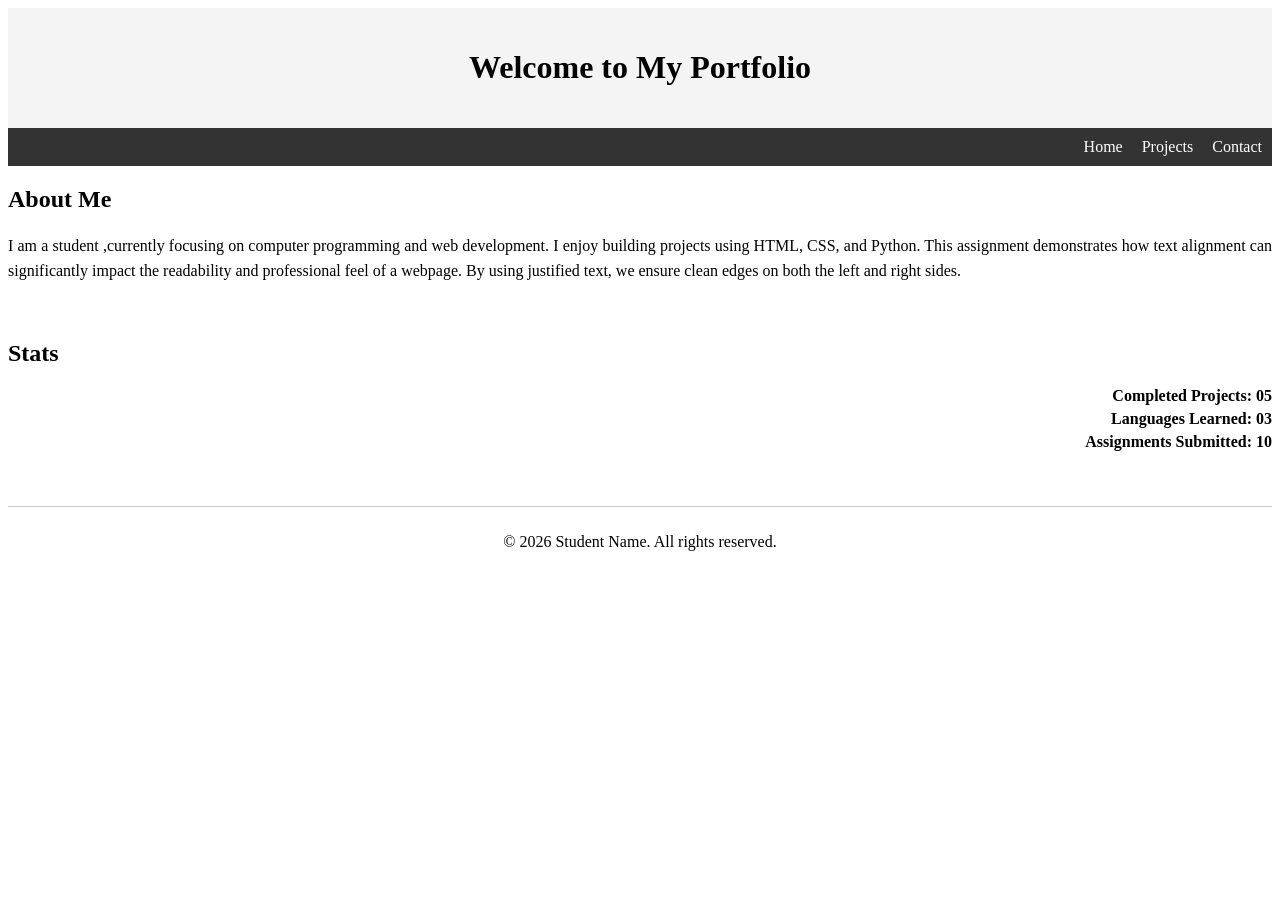
<file: html-css-practice/index.html>
<!DOCTYPE html>
<html lang="en">
<head>
    <meta charset="UTF-8">
    <meta name="viewport" content="width=device-width, initial-scale=1.0">
    <title>Page Layout Assignment</title>
    <link rel="stylesheet" href="style.css">
</head>
<body>

    <header>
        <h1>Welcome to My Portfolio</h1>
    </header>

    <nav>
        <a href="#">Home</a>
        <a href="#">Projects</a>
        <a href="#">Contact</a>
    </nav>

    <section id="about">
        <h2>About Me</h2>
        <p>
            I am a student ,currently focusing on computer programming and web development. 
            I enjoy building projects using HTML, CSS, and Python. This assignment demonstrates 
            how text alignment can significantly impact the readability and professional feel of a webpage. 
            By using justified text, we ensure clean edges on both the left and right sides.
        </p>
    </section>

    <section id="stats">
        <h2>Stats</h2>
        <div class="stat-line">Completed Projects: 05</div>
        <div class="stat-line">Languages Learned: 03</div>
        <div class="stat-line">Assignments Submitted: 10</div>
    </section>

    <footer>
        <p>&copy; 2026 Student Name. All rights reserved.</p>
    </footer>

</body>
</html>
</file>
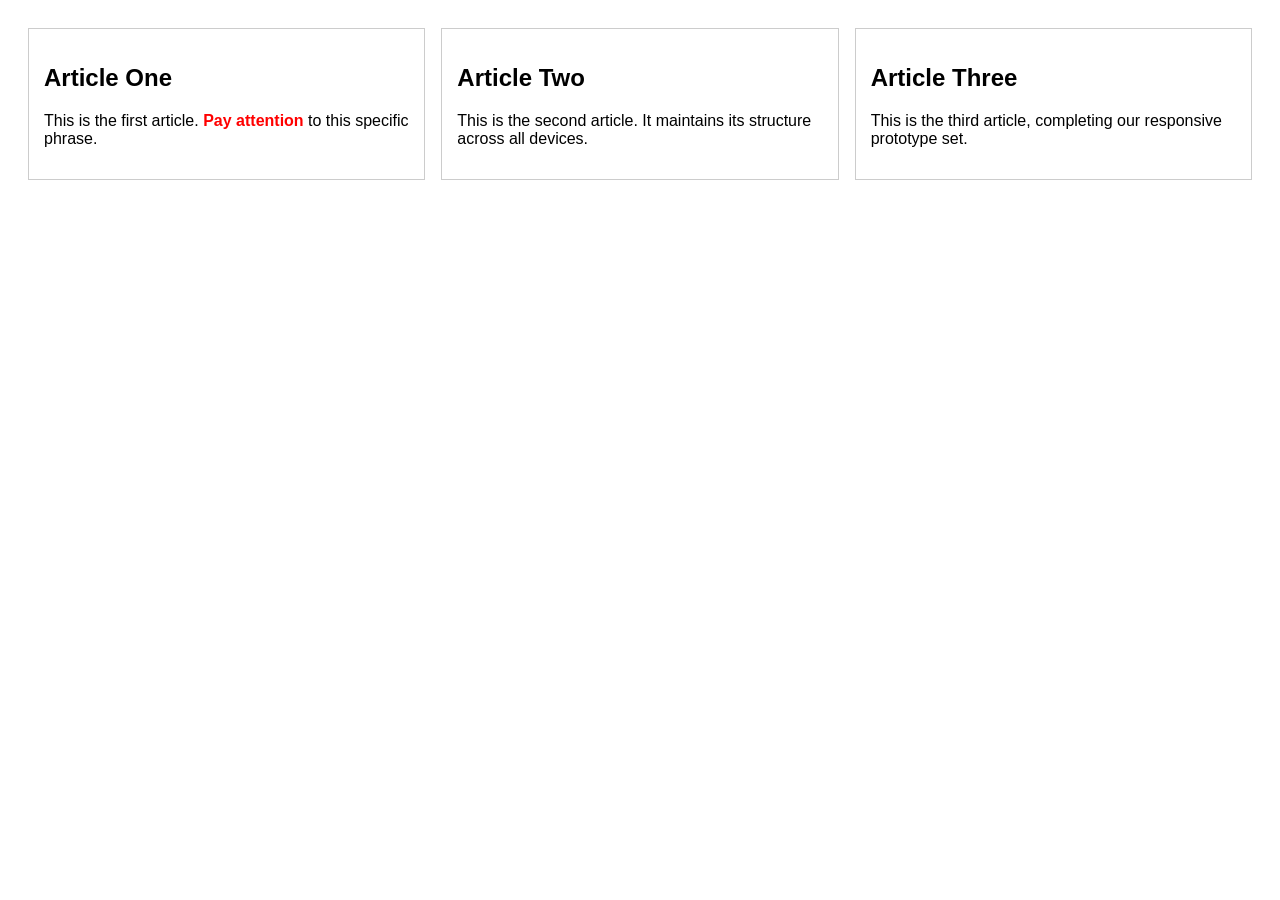
<file: html-css-practice/responsive-article-project/index.html>
<!DOCTYPE html>
<html lang="en">
<head>
    <meta charset="UTF-8">
    <meta name="viewport" content="width=device-width, initial-scale=1.0">
    <title>Responsive News Layout</title>
    <link rel="stylesheet" href="style.css">
</head>
<body>

    <div class="container">
        <article class="news-item">
            <h1>Article One</h1>
            <p>This is the first article. <span class="highlight">Pay attention</span> to this specific phrase.</p>
        </article>
        
        <article class="news-item">
            <h1>Article Two</h1>
            <p>This is the second article. It maintains its structure across all devices.</p>
        </article>
        
        <article class="news-item">
            <h1>Article Three</h1>
            <p>This is the third article, completing our responsive prototype set.</p>
        </article>
    </div>

</body>
</html>
</file>
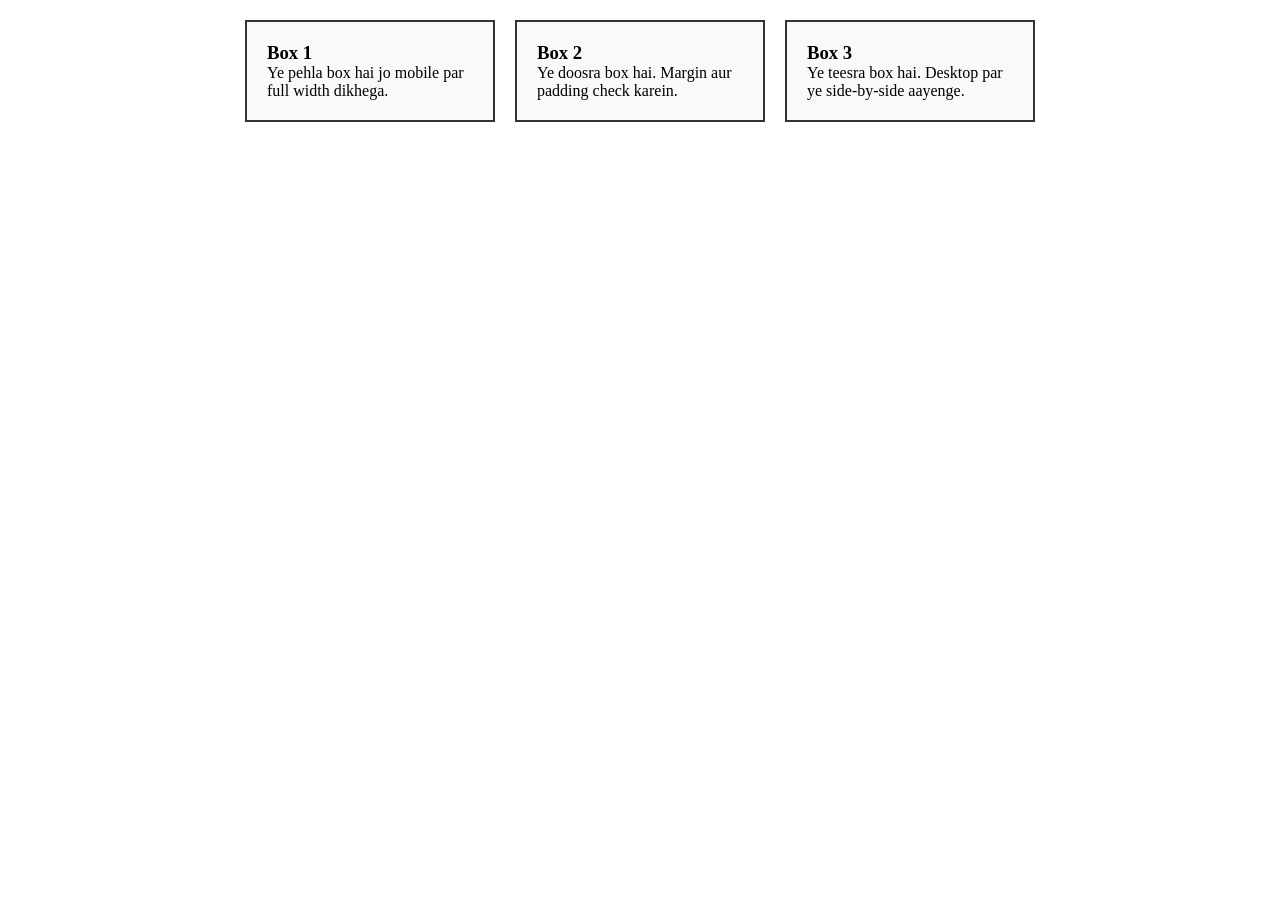
<file: html-css-practice/responsive-layout/index.html>
<!DOCTYPE html>
<html lang="en">
<head>
    <meta charset="UTF-8">
    <meta name="viewport" content="width=device-width, initial-scale=1.0">
    <title>Responsive Layout</title>
    <link rel="stylesheet" href="style.css">
</head>
<body>

    <section class="container">
        <div class="box">
            <h3>Box 1</h3>
            <p>Ye pehla box hai jo mobile par full width dikhega.</p>
        </div>
        <div class="box">
            <h3>Box 2</h3>
            <p>Ye doosra box hai. Margin aur padding check karein.</p>
        </div>
        <div class="box">
            <h3>Box 3</h3>
            <p>Ye teesra box hai. Desktop par ye side-by-side aayenge.</p>
        </div>
    </section>

</body>
</html>
</file>
<file: html-css-practice/style.css>
/* Header alignment - Focal point */
header {
    text-align: center;
    background-color: #f4f4f4;
    padding: 20px;
}

/* Navigation - Pushed to the right */
nav {
    text-align: right;
    padding: 10px;
    background-color: #333;
}

nav a {
    color: white;
    margin-left: 15px;
    text-decoration: none;
}

/* About Section - Heading Left, Paragraph Justified */
#about h2 {
    text-align: left;
}

#about p {
    text-align: justify;
    line-height: 1.6;
}

/* Stats Section - Numerical data right-aligned */
#stats {
    padding: 20px 0;
}

.stat-line {
    text-align: right;
    font-weight: bold;
    margin-bottom: 5px;
}

/* Footer - Centered at the bottom */
footer {
    text-align: center;
    padding: 10px;
    margin-top: 30px;
    border-top: 1px solid #ccc;
}
</file>
<file: html-css-practice/responsive-article-project/style.css>
/* Base Styles (Desktop - Default) */
body {
    background-color: white; /* Desktop default */
    font-family: sans-serif;
    padding: 20px;
}

.container {
    display: flex; /* Flexbox layout */
    gap: 16px;
}

.news-item {
    flex: 1; /* Equal width distribution */
    border: 1px solid #ccc;
    padding: 15px;
}

.highlight {
    color: red;
    font-weight: bold; /* Inline element styling */
}

/* Tablet Breakpoint (601px - 768px) */
@media (max-width: 768px) {
    body {
        background-color: lightyellow;
    }
}

/* Mobile Breakpoint (< 600px) */
@media (max-width: 600px) {
    body {
        background-color: lightgreen;
    }
    
    .container {
        flex-direction: column; /* Stack vertically on mobile */
    }
}
</file>
<file: html-css-practice/responsive-layout/style.css>
/* box model setup */
* {
    box-sizing: border-box;
    margin: 0;
    padding: 0;
}

/* Mobile-First: Default styling (Small Screens) */
.container {
    display: flex;
    flex-direction: column; /* Boxes ek ke niche ek aayenge */
    padding: 20px;
}

.box {
    width: 100%; /* Mobile par poori width */
    padding: 20px; /* Andar ki jagah */
    margin-bottom: 15px; /* Boxes ke beech ki jagah */
    border: 2px solid #333; /* Border */
    background-color: #f9f9f9;
}

/* Responsive Behavior: Laptop/Desktop (769px and up) */
@media (min-width: 769px) {
    .container {
        flex-direction: row; /* Boxes ek line mein (side-by-side) aayenge */
        justify-content: center;
        gap: 20px; /* Boxes ke beech barabar gap */
    }

    .box {
        width: 250px; /* Fixed width for desktop boxes */
        margin-bottom: 0; /* Neeche wala margin hata dein */
    }
}
</file>
